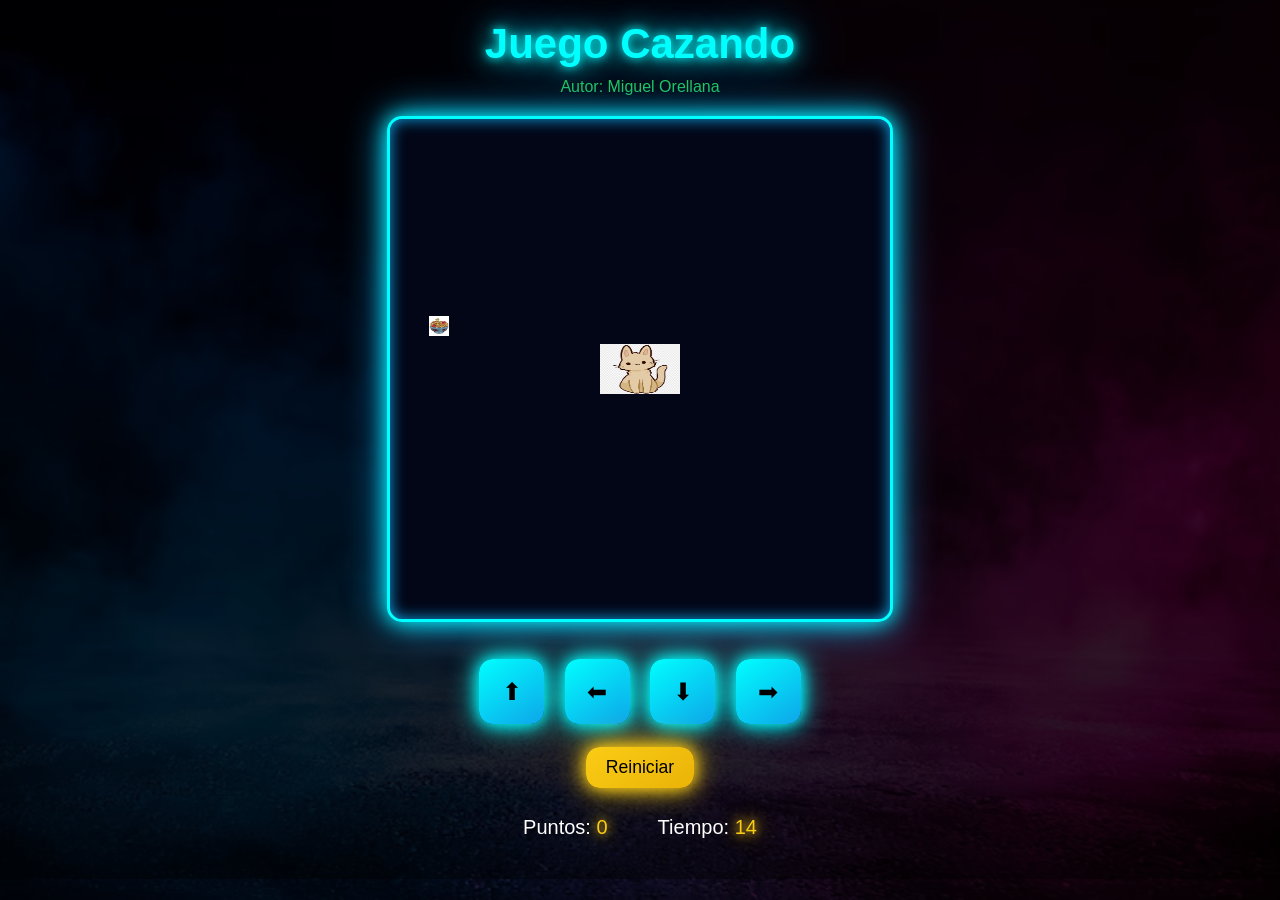
<file: index.html>
<!DOCTYPE html>
<html>
<head>
  <title>Juego Cazando</title>
  <link href="cazando.css" rel="stylesheet"/>
</head>
<body onload="iniciarJuego();">

  <h1>Juego Cazando</h1>
  <p>Autor: Miguel Orellana</p>

  <div class="contenedor">
    <canvas id="areaDeJuego" width="500" height="500"></canvas>
  </div>

  <div class="controles">
    <button id="btnArriba">⬆</button>   
    <button id="btnIzquierda">⬅</button> 
    <button id="btnAbajo">⬇</button>    
    <button id="btnDerecha">➡</button>
  </div>
  <button id="btnReiniciar" style="margin-top: 15px; padding: 10px 20px; font-size: 1.1em;">Reiniciar</button>
  <div class="panel">
    <span>Puntos: <span id="puntos">0</span></span>
    <span>Tiempo: <span id="tiempo">15</span></span>
  </div>
  <p id="mensaje"></p>
  <script src="utils.js"></script>
  <script src="cazando.js"></script>

</body>
</html>
</file>
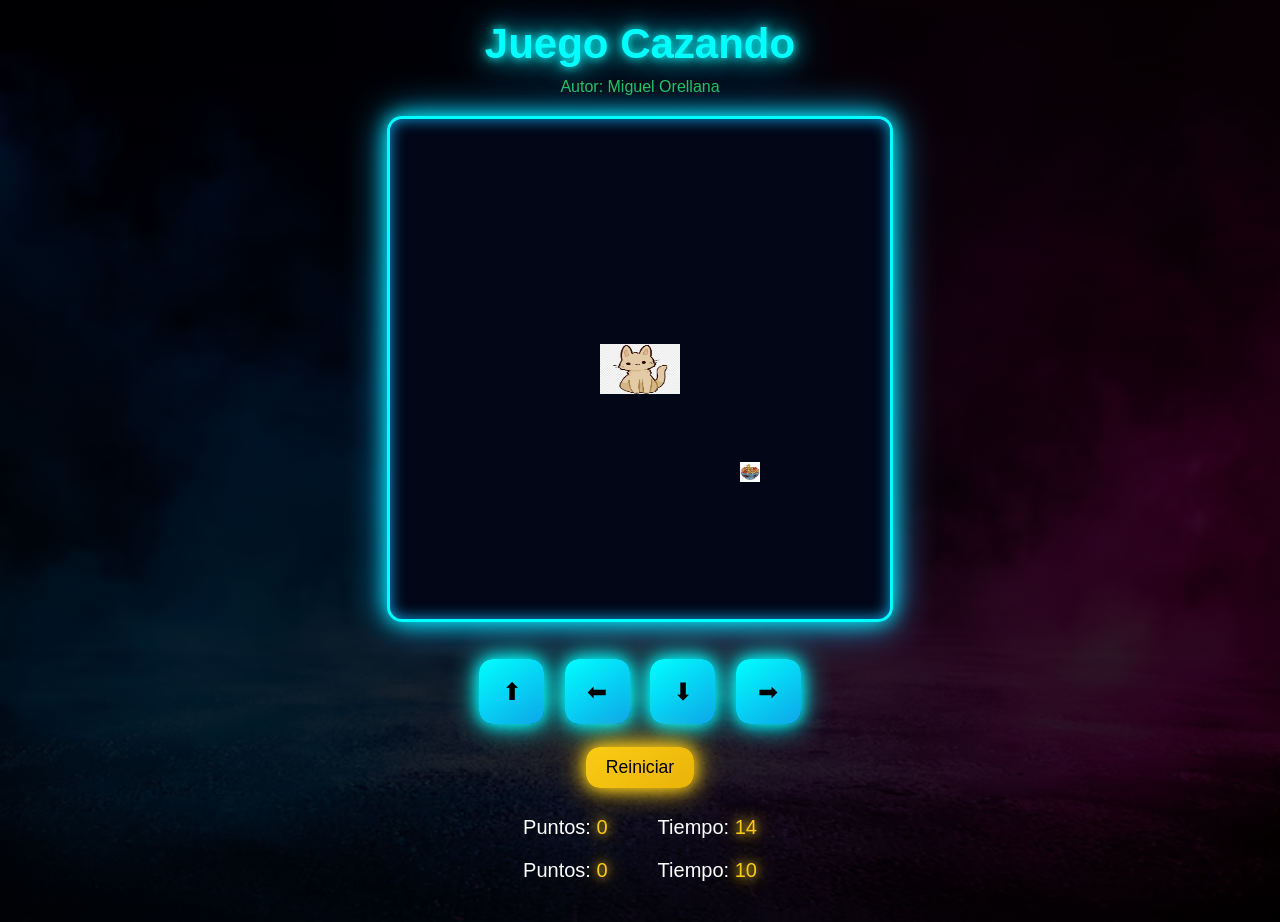
<file: cazando.html>
<!DOCTYPE html>
<html>
<head>
  <title>Juego Cazando</title>
  <link href="cazando.css" rel="stylesheet"/>
</head>
<body onload="iniciarJuego();">

  <h1>Juego Cazando</h1>
  <p>Autor: Miguel Orellana</p>

  <div class="contenedor">
    <canvas id="areaDeJuego" width="500" height="500"></canvas>
  </div>

  <div class="controles">
    <button id="btnArriba">⬆</button>   
    <button id="btnIzquierda">⬅</button> 
    <button id="btnAbajo">⬇</button>    
    <button id="btnDerecha">➡</button>
  </div>
  <button id="btnReiniciar" style="margin-top: 15px; padding: 10px 20px; font-size: 1.1em;">Reiniciar</button>
  <div class="panel">
    <span>Puntos: <span id="puntos">0</span></span>
    <span>Tiempo: <span id="tiempo">10</span></span>
  </div>
  <div class="panel">
    <span>Puntos: <span id="puntos">0</span></span>
    <span>Tiempo: <span id="tiempo">10</span></span>
  </div>
  <p id="mensaje"></p>
  <script src="utils.js"></script>
  <script src="cazando.js"></script>

</body>
</html>
</file>
<file: cazando.css>
/* RESET */
*{
  margin:0;
  padding:0;
  box-sizing:border-box;
  font-family:'Arial Black', sans-serif;
}

/* FONDO CON IMAGEN + EFECTO OSCURO */
body{
  text-align:center;

  background:
    linear-gradient(rgba(0,0,0,0.75), rgba(0,0,0,0.85)),
    url("background.png") no-repeat center center fixed;

  background-size: cover;
  color:white;
  padding:20px;
}

/* TITULO PRINCIPAL */
h1{
  font-size:42px;
  color:#00ffff;
  text-shadow:
    0 0 10px #00ffff,
    0 0 25px #00ffff,
    0 0 50px #0ea5e9;
  margin-bottom:10px;
}

/* TEXTO GENERAL */
p{
  color:#22c55e;
  margin-bottom:10px;
}

/* CONTENEDOR */
.contenedor{
  margin-top:20px;
}

/* CANVAS ESTILO JUEGO */
canvas{
  background:#020617;
  border:3px solid #00ffff;
  border-radius:15px;

  box-shadow:
    0 0 20px #00ffff,
    0 0 40px #0ea5e9,
    inset 0 0 15px #0ea5e9;

  animation: glow 2s infinite;
}

/* CONTROLES */
.controles{
  margin-top:25px;
}

/* BOTONES GEOMETRY DASH */
button{
  margin:8px;
  width:65px;
  height:65px;
  font-size:24px;
  border:none;
  border-radius:14px;
  cursor:pointer;

  background: linear-gradient(145deg,#00ffff,#0ea5e9);
  color:black;

  box-shadow:
    0 0 15px #00ffff,
    0 0 30px #00ffff;

  transition:0.2s;
}

/* BOTON REINICIAR */
#btnReiniciar{
  width:auto;
  height:auto;
  padding:12px 30px;
  font-size:20px;

  background: linear-gradient(145deg,#facc15,#eab308);
  color:black;

  box-shadow:
    0 0 15px #facc15,
    0 0 30px #facc15;
}

/* HOVER */
button:hover{
  transform:scale(1.15);
  box-shadow:
    0 0 25px #00ffff,
    0 0 50px #38bdf8;
}

/* CLICK */
button:active{
  transform:scale(0.9);
}

/* PANEL INFO */
.panel{
  margin:20px 0;
  font-size:20px;
  display:flex;
  justify-content:center;
  gap:50px;
}

/* NUMEROS */
#puntos, #tiempo{
  color:#facc15;
  text-shadow:
    0 0 10px #facc15,
    0 0 20px #facc15;
    
}

/* MENSAJE FINAL */
#mensaje{
  font-size:24px;
  font-weight:bold;
  margin-top:15px;
  color:#f43f5e;

  text-shadow:
    0 0 10px #f43f5e,
    0 0 20px #f43f5e;
}

/* ANIMACION GLOW */
@keyframes glow{
  0%{
    box-shadow:0 0 10px #00ffff;
  }
  50%{
    box-shadow:0 0 30px #00ffff;
  }
  100%{
    box-shadow:0 0 10px #00ffff;
  }
}
</file>
